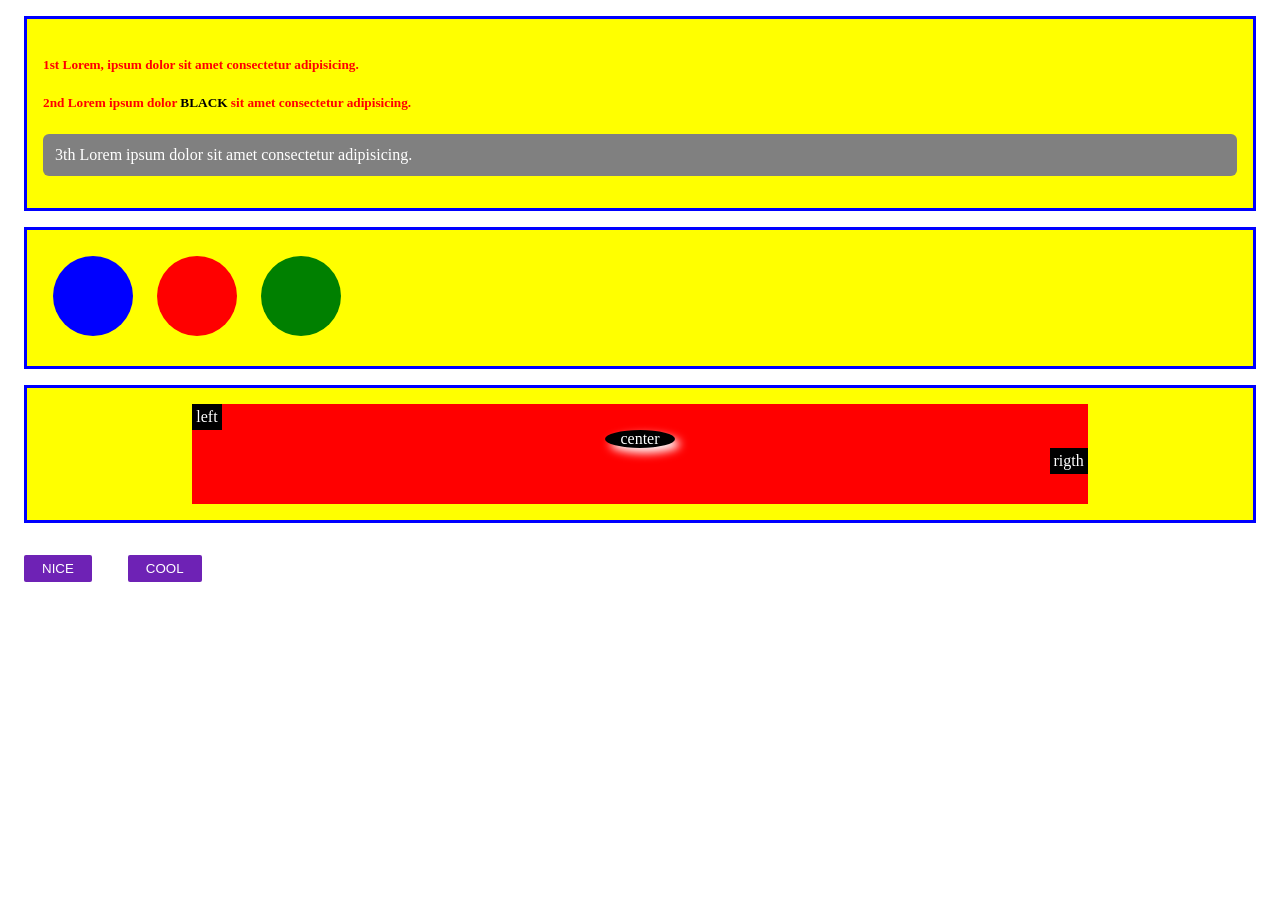
<file: Omer/HTMM/index.html>
<!DOCTYPE html>
<html lang="en">

<head>
    <meta charset="UTF-8">
    <meta name="viewport" content="width=device-width, initial-scale=1.0">
    <title>Html CSS Day 1</title>
    <link rel="stylesheet" href="style.css">
</head>

<body>
    <div class="yellow_box">
        <h5>1st Lorem, ipsum dolor sit amet consectetur adipisicing.</h5>
        <h5>2nd Lorem ipsum dolor <span style="color: black">BLACK</span> sit amet consectetur adipisicing.</h5>
        <div id="insideDiv1"><p>3th Lorem ipsum dolor sit amet consectetur adipisicing.</p></div>
    </div>
    <div class="yellow_box">
        <div id="ball1" class="balls"></div>
        <div id="ball2" class="balls"></div>
        <div id="ball3" class="balls"></div>
    </div>
    <div class="yellow_box">
        <div id="redSquare">
            <div class="black" id="black1">left</div>
            <div class="black" id="black2">center</div>
            <div class="black" id="black3">rigth</div>
        </div>
    </div>

    <div>
        <button class="btn" id="nice">nice</button>
        <button class="btn" id="cool">cool</button>
    </div>
    
</body>

</html>
</file>
<file: Omer/HTMM/style.css>
.yellow_box {
    background-color: yellow;
    border: 3px solid blue;
    margin: 16px;
    color: red;
    padding: 16px;
}

#insideDiv1 {
    background-color: grey;
    color: white;
    border-radius: 6px;
}

p {
    padding: 12px;
}

.balls {
    height: 80px;
    width: 80px;
    border-radius: 100px;
    margin: 10px;
    display: inline-block;
}

#ball1 {
    background-color: blue
}

#ball2 {
    background-color: red
}

#ball3 {
    background-color: green
}

#redSquare {
    width: 75%;
    height: 100px;
    background-color: red;
    margin-left: auto;
    margin-right: auto;
}

.black {
    width: fit-content;
    background-color: black;
    color: white;
}

#black1 {
    padding: 4px;
    margin-right: auto;
}

#black2 {
    margin: auto;
    width: 70px;
    border-radius: 100%;
    text-align: center;
    box-shadow: 5px 5px 10px rgb(255, 255, 255)
}

#black3 {
    margin-left: auto;
    padding: 4px;
}

.btn {
    border: none;
    border-radius: 2px;
    padding-inline: 18px;
    padding-block: 6px;
    background-color: rgb(110, 34, 181);
    color: white;
    margin: 16px;
    text-transform: uppercase;
    cursor: pointer;
}

.btn:hover {
    background-color: rgb(4, 0, 8);
    transition: 1s;
}
</file>
